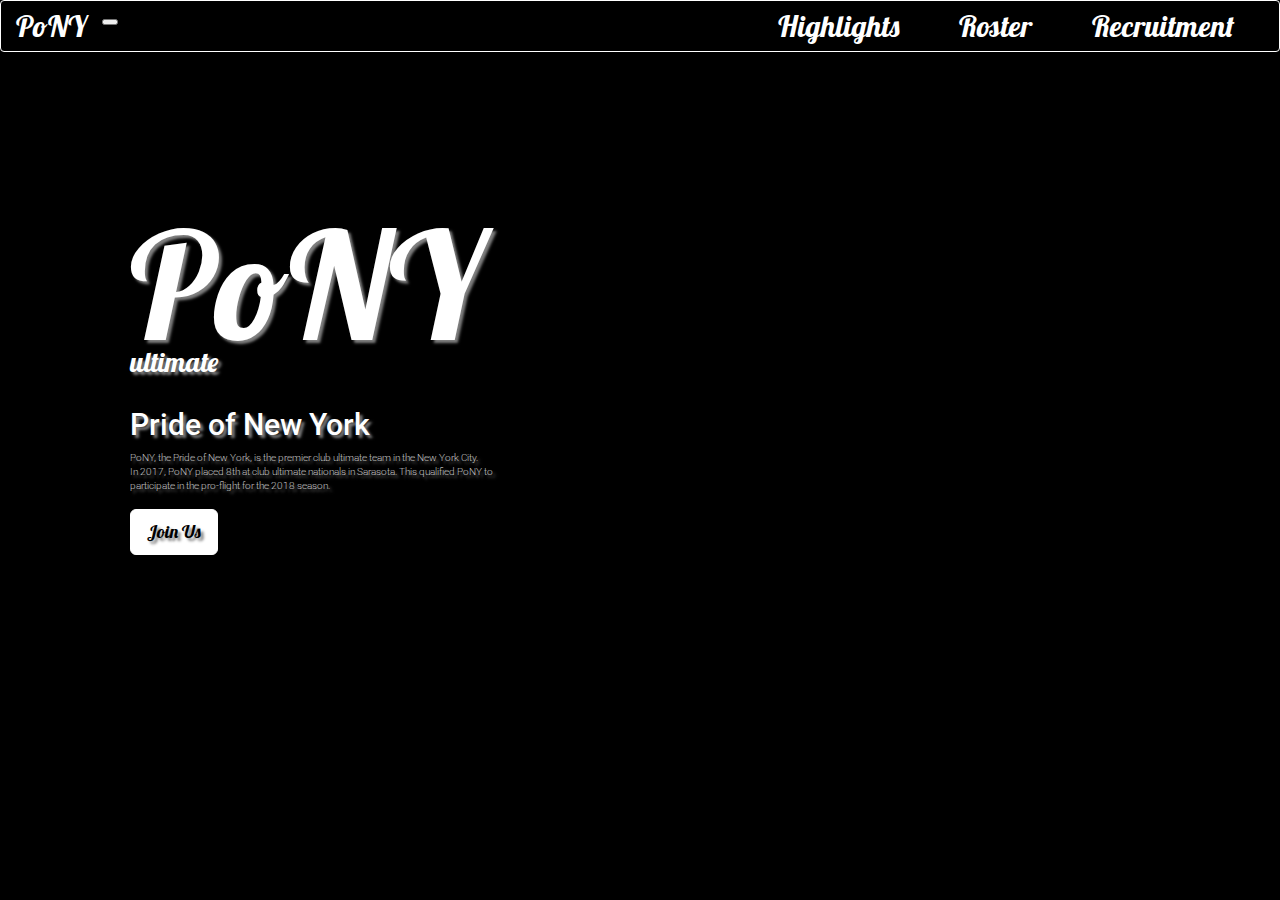
<file: index.html>
<!DOCTYPE html>
<html>
<head>
	<title>R.A.T.S</title>
	<!-- Latest compiled and minified CSS -->
	<link rel="stylesheet" href="https://maxcdn.bootstrapcdn.com/bootstrap/3.3.7/css/bootstrap.min.css" integrity="sha384-BVYiiSIFeK1dGmJRAkycuHAHRg32OmUcww7on3RYdg4Va+PmSTsz/K68vbdEjh4u" crossorigin="anonymous">
	<link href="https://fonts.googleapis.com/css?family=Lobster|Roboto" rel="stylesheet">
	<link href="https://use.fontawesome.com/releases/v5.0.6/css/all.css" rel="stylesheet">
	<!-- important MY style sheet goes after bootstrap CDN -->
	<link rel="stylesheet" type="text/css" href="index.css">
</head>
<body>
	<nav class="navbar navbar-toggleable-md navbar-light bg-faded">
	  <button class="navbar-toggler navbar-toggler-right" type="button" data-toggle="collapse" data-target="#navbarNav" aria-controls="navbarNav" aria-expanded="false" aria-label="Toggle navigation">
	    <span class="navbar-toggler-icon"></span>
	  </button>
	  <a class="navbar-brand" href="index.html">PoNY</a>
	  <div class="collapse navbar-collapse" id="navbarNav">
	    <ul class="navbar-nav">
	      <li class="nav-item active">
	        <a class="nav-link" href="#">Highlights<span class="sr-only"></span></a>
	      </li>
	      <li class="nav-item">
	        <a class="nav-link" href="roster.html">Roster</a>
	      </li>
	      <li class="nav-item">
	        <a class="nav-link disabled" href="recruitment.html">Recruitment</a>
	      </li>
	    </ul>
	  </div>
	</nav>
	<div class="container">
		<div class="jumbotron">
			<h1>PoNY</h1>
			<h2>ultimate</h2>
			<h3>Pride of New York</h3>
			<p>PoNY, the Pride of New York, is the premier club ultimate team in the New York City. <br> In 2017, PoNY placed 8th at club ultimate nationals in Sarasota. This qualified PoNY to <br> participate in the pro-flight for the 2018 season.</p>
			<p><a class="btn btn-primary btn-lg" href="recruitment.html" role="button">Join Us</a></p>
		</div>
	</div>
</body>
</html>
</file>
<file: index.css>
/* 
font-family: 'Lobster', cursive;
font-family: 'Roboto', sans-serif;
*/

body{
	background-color: black;
	color: white;
}

.navbar {
    border: 1px solid white;
    font-family: 'Lobster', cursive;
    color: gray;
    font-size: 20px;
}


.navbar-nav {
	list-style-type: none;
	text-align: center;
	font-family: 'Lobster', cursive;
	color: white;
	float: right;
	font-size: 30px;
	margin-top: -25px;
}

.navbar-brand {
	color: white;
	font-size: 30px;
}

.nav-link {
	padding: 30px;
	color: white;
}

.container .jumbotron{
    display: block;
	padding-top: 10px;
	background-color: black;
	color: white;
	border-color: black;
	font-family: 'Roboto', sans-serif;
	border-radius: 0px;
	margin-bottom: 0px;
    background-image: url(https://cdn.europosters.eu/image/1300/25671.jpg);
	background-position: right;
	background-size: auto 100%;
    background-repeat: no-repeat;
    text-shadow: grey 0.2em 0.2em 0.2em;
    /*border: 1px dashed white;*/
}

.container h1{
	padding-top: 100px;
	font-family: 'Lobster', cursive;
    font-size: 150px;
    /*border: 1px dashed white;*/
    top: -100px;
}

.container h2{
	font-family: 'Lobster', cursive;
    font-size: 2em;
    position: relative;
    top: -40px;
    /*border: 1px dashed white;*/
}

.container h3 {
	font-size: 30px;
    margin-top: -20px;
}

.container .jumbotron p {
	font-size: 10px;
}

.btn-primary {
    color: black;
    font-family: 'Lobster', cursive;
    background-color: white;
    border-color: white;
}

.container .blurb{
	padding-top: 10px;
	color: white;
	font-family: 'Roboto', sans-serif;
    /*border: 1px dashed white;*/
}

.roster_pic {
	height: 220px;
	width: 200px;
	align-content: center;
	padding: 10px;
}

.team {
	list-style-type: none;
	display: inline-block;
}

.player {
	background: gray;
	color: black;
	text-align: center;
	margin: 10px 10px;
	padding: 5px;
	float: right;
	opacity: .8;
}

.player:hover {
	background: gray;
	color: black;
	opacity: 1;
	-webkit-transform: scale(1.05);
    -ms-transform: scale(1.05);
    transform: scale(1.05);
}

.player h1 {
	font-family: 'Lobster', cursive;
	font-size: 40px
}

.player h2 {
	font-family: 'Lobster', cursive;
	margin: 10px 0;
	margin-top: -10px;
	color: white;
}

.player h3 {
	font-family: 'Roboto', sans-serif;
	font-size: 15px;
	margin-top: -10px;
}

.recruitment {
	text-align: center;
	margin-top: 150px;
	font-family: 'Roboto', sans-serif;
	font-size: 20px;
	margin-left: 33%;
	margin-right: 33%;
}

.media_list {
	text-align: center;
	list-style-type: none;	
	margin-top: 77px;
	margin-left: 33%;
	margin-right: 33%;
}

.social {
	display: inline-block;
	margin: 10px;
}

a {
 	color: inherit;
    text-decoration: none;	
}

.social:hover {
	-webkit-transform: scale(1.3);
    -ms-transform: scale(1.3);
    transform: scale(1.3);
}
</file>
